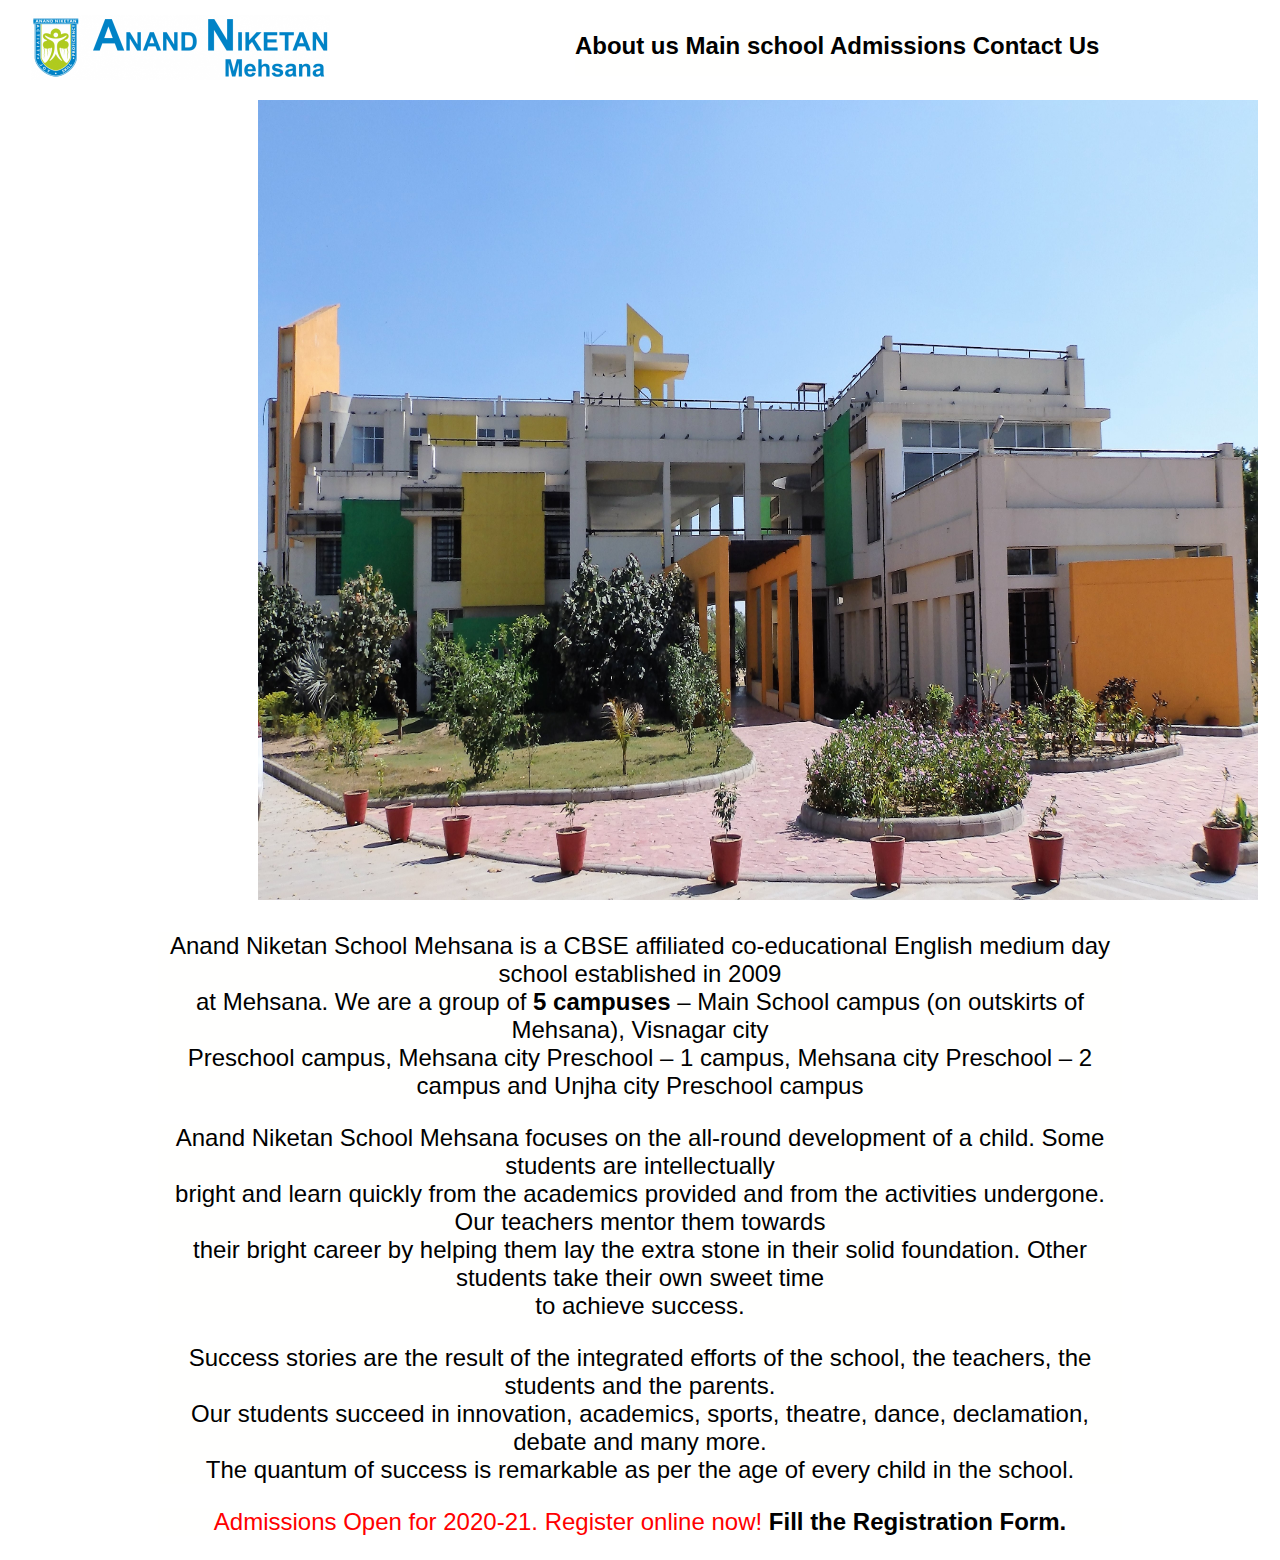
<file: index.html>
<!DOCTYPE html>
<html>
<head>
 <title>
     Anand Niketan School Mehsana
 </title>
 <link rel = "stylesheet"
  type="text/css"
  href="style.css"/>
</head>
<body>
    <div class = "url">
     <a href ="index.html"><img src="logo.png"/></a>
      <B><p>
      <a href ="about.html"><font size=5>About us</font></a>
      <a href ="school.html"><font size=5>Main school </font></a>
      <a href ="admission.html"><font size=5>Admissions  </font></a>
      <a href ="contact.html"><font size=5>Contact Us</font></a></B></p>
    </div>
    <img src="ANM-Front-View.jpg" width= 1000 height= 800 style="margin-left: 250px;"/>
    <p>
        Anand Niketan School Mehsana is a CBSE affiliated co-educational English medium day school established in 2009<br> 
        at Mehsana. We are a group of <a href="school.html">5 campuses</a> – Main School campus (on outskirts of Mehsana), Visnagar city<br>
         Preschool campus, Mehsana city Preschool – 1 campus, Mehsana city Preschool – 2 campus and Unjha city Preschool campus
    </p>
    <p>
        Anand Niketan School Mehsana focuses on the all-round development of a child. Some students are intellectually <br>
        bright and learn quickly from the academics provided and from the activities undergone. Our teachers mentor them towards <br>
        their bright career by helping them lay the extra stone in their solid foundation. Other students take their own sweet time <br>
        to achieve success.
    </p>
    <p>
        Success stories are the result of the integrated efforts of the school, the teachers, the students and the parents.<br>
         Our students succeed in innovation, academics, sports, theatre, dance, declamation, debate and many more.<br>
         The quantum of success is remarkable as per the age of every child in the school.
    </p>
    <p>
        <font color="red">Admissions Open for 2020-21. Register online now! </font><a href="http://bit.ly/ANM-registration-form">Fill the Registration Form.</a> 
    </p>
</body>

</html>
</file>
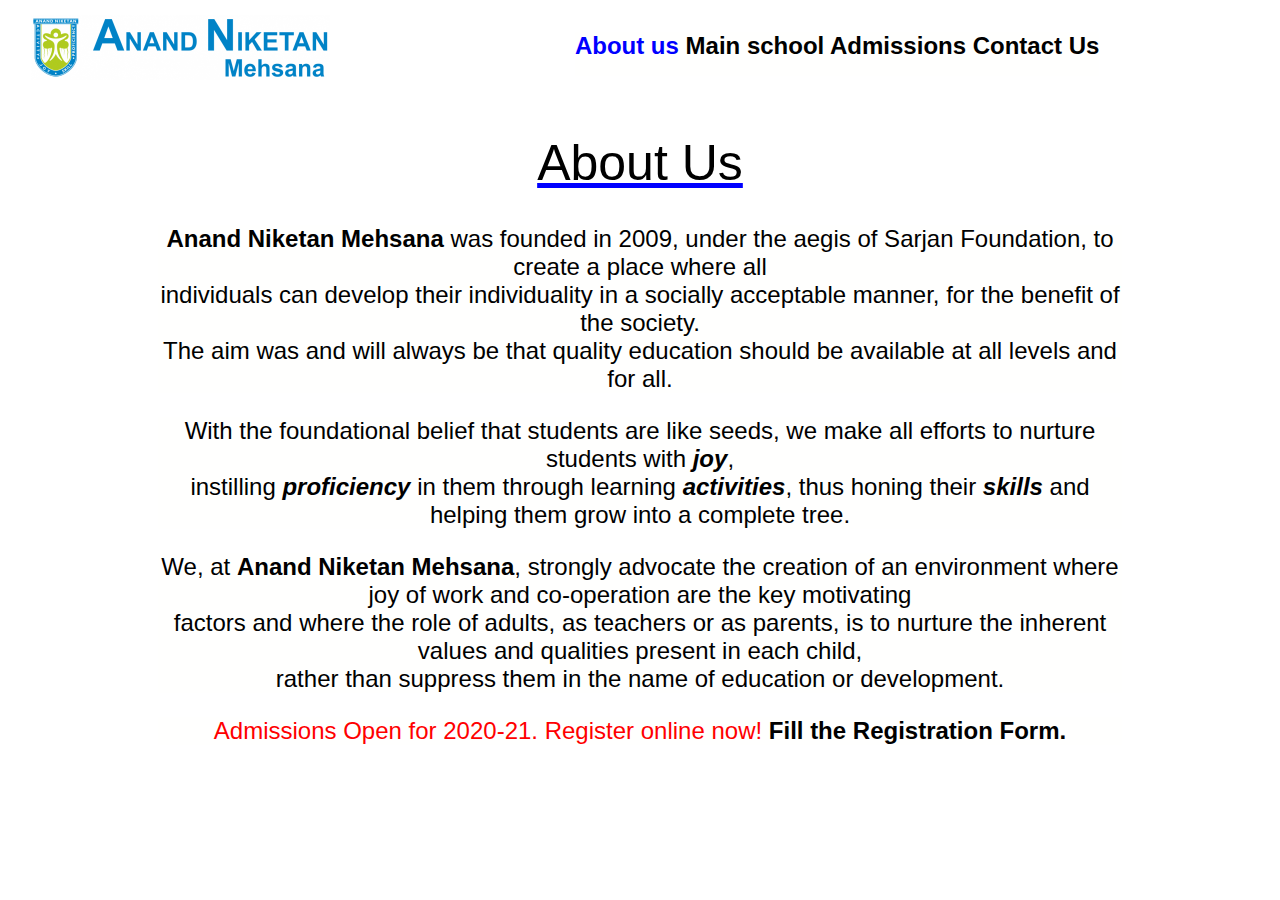
<file: about.html>
<!DOCTYPE html>
<html>
<head>
 <title>
     Anand Niketan School Mehsana
 </title>
 <link rel = "stylesheet"
  type="text/css"
  href="style.css"/>
</head>
<body>
    <div class = "url">
     <a href ="index.html"><img src="logo.png"/></a>
      <B><p>
      <a href ="about.html"><font size=5 color= blue>About us</font></a>
      <a href ="school.html"><font size=5>Main school </font></a>
      <a href ="admission.html"><font size=5>Admissions  </font></a>
      <a href ="contact.html"><font size=5>Contact Us</font></a></B></p>
    </div>
    <h1>About Us</h1>
    <p>
        <b>Anand Niketan Mehsana</b> was founded in 2009, under the aegis of Sarjan Foundation, to create a place where all <br>
        individuals can develop their individuality in a socially acceptable manner, for the benefit of the society.<br>
        The aim was and will always be that quality education should be available at all levels and for all.
    </p>
    <p>
        With the foundational belief that students are like seeds, we make all efforts to nurture students with <i><b>joy</i></b>,<br>
        instilling <i><b>proficiency</i></b> in them through learning <i><b>activities</i></b>, thus honing their <i><b>skills</i></b> and helping them grow into a complete tree.
    </p>
    <p>
        
    We, at <b>Anand Niketan Mehsana</b>, strongly advocate the creation of an environment where joy of work and co-operation are the key motivating<br>
    factors and where the role of adults, as teachers or as parents, is to nurture the inherent values and qualities present in each child,<br>
    rather than suppress them in the name of education or development.
    </p>
    <p>
        <font color="red">Admissions Open for 2020-21. Register online now! </font><a href="http://bit.ly/ANM-registration-form">Fill the Registration Form.</a> 
    </p>
</body>

</html>
</file>
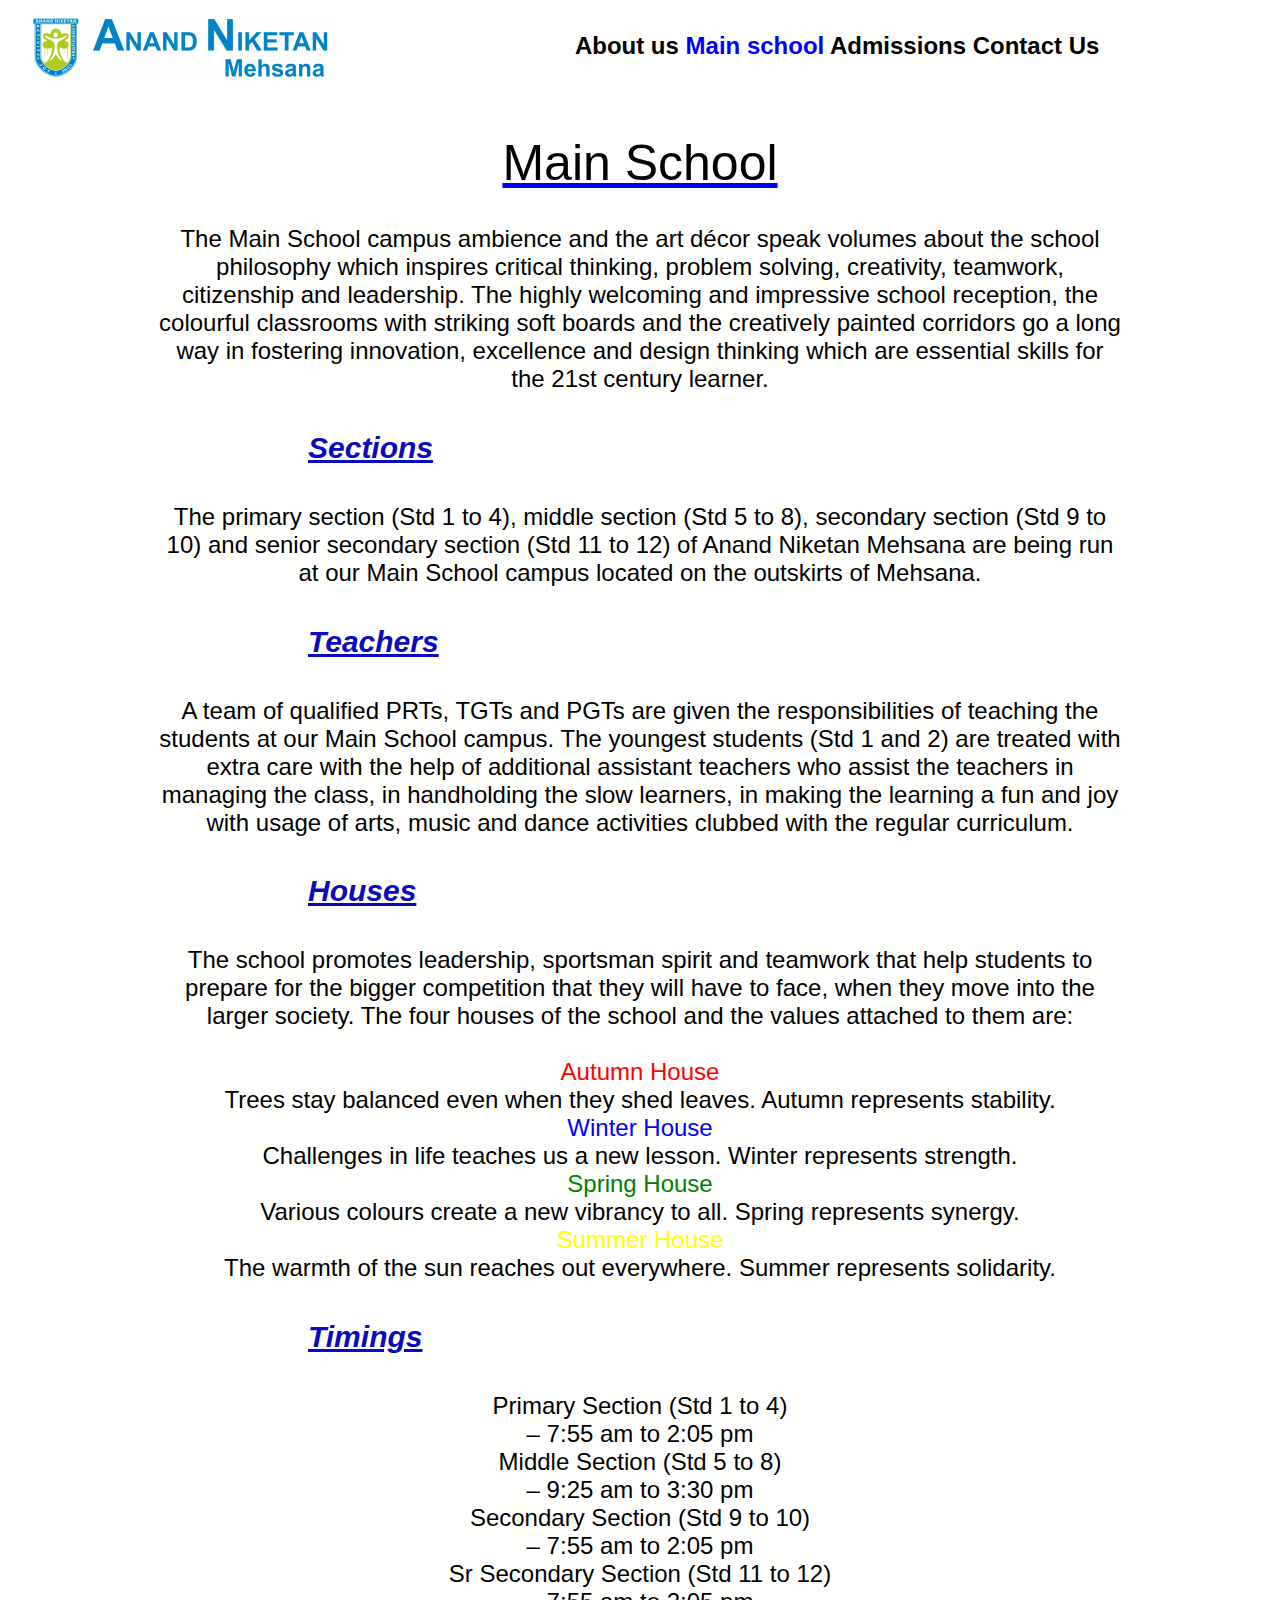
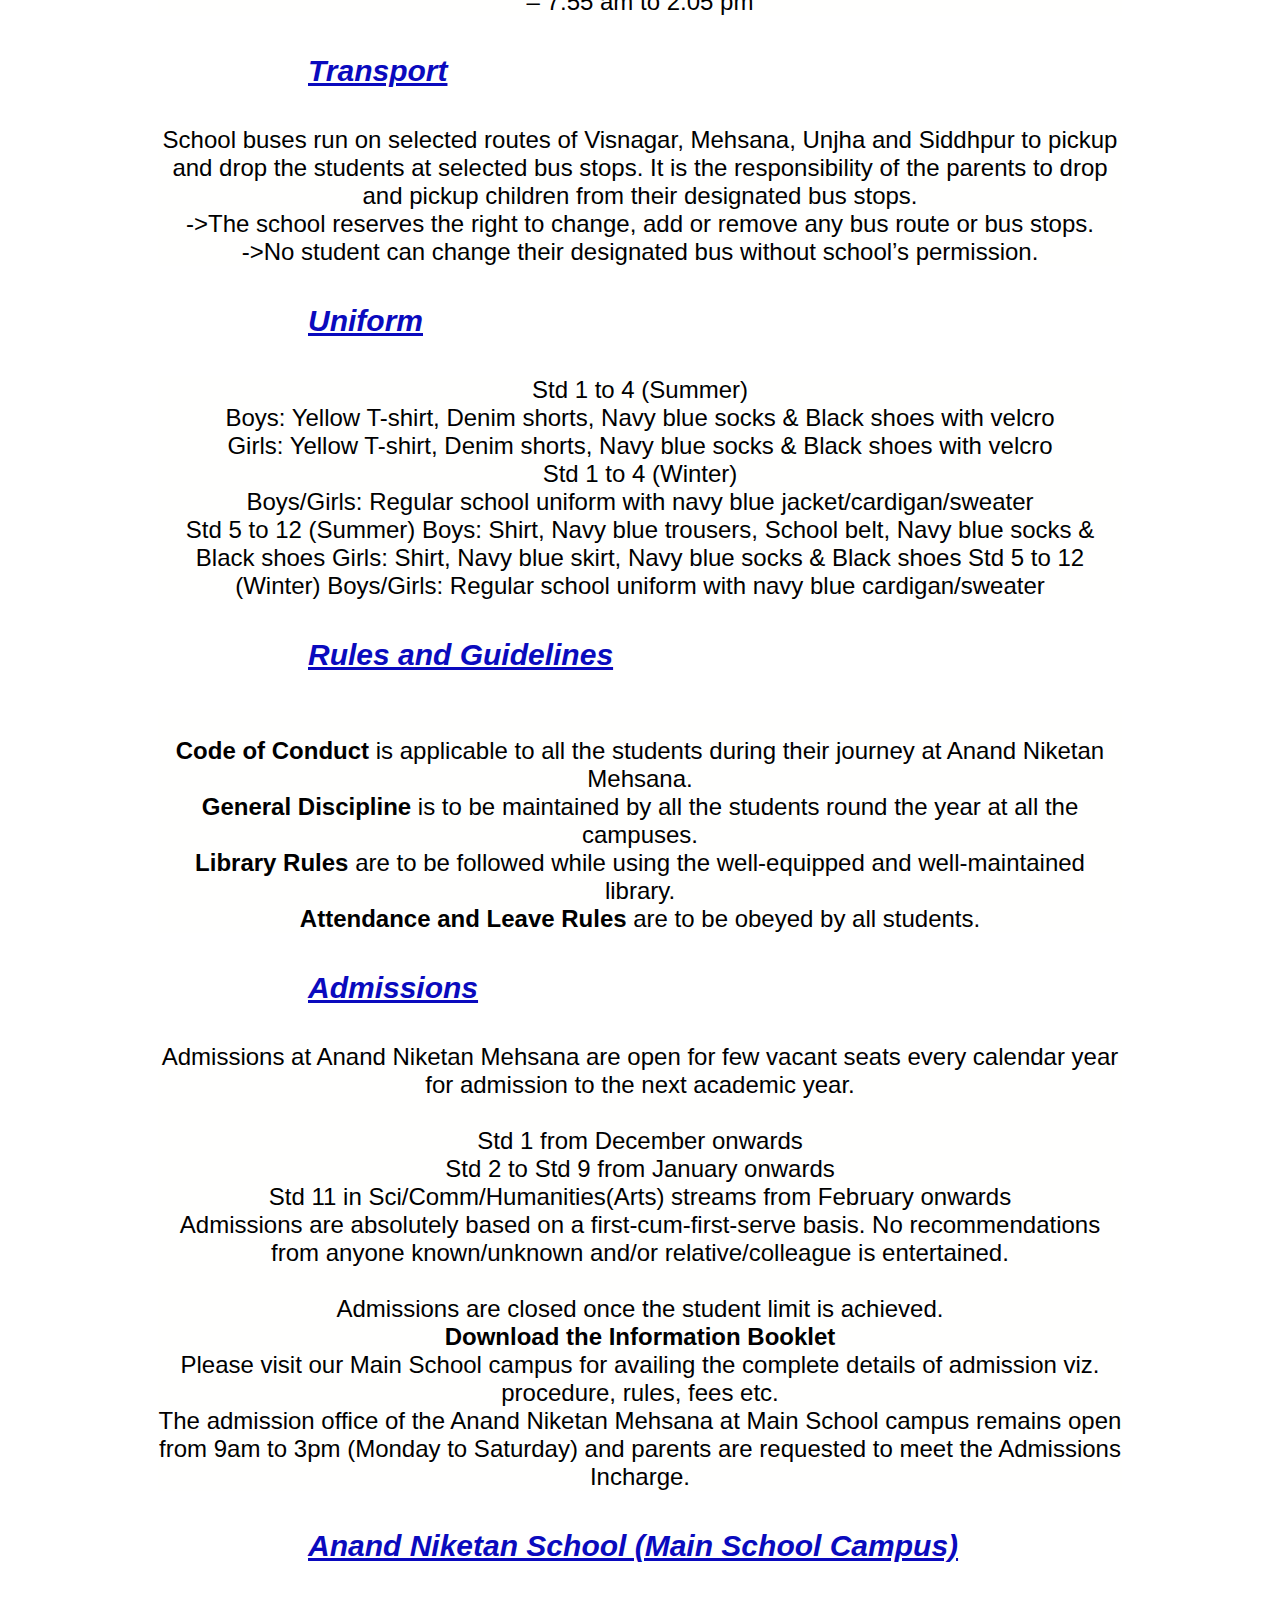
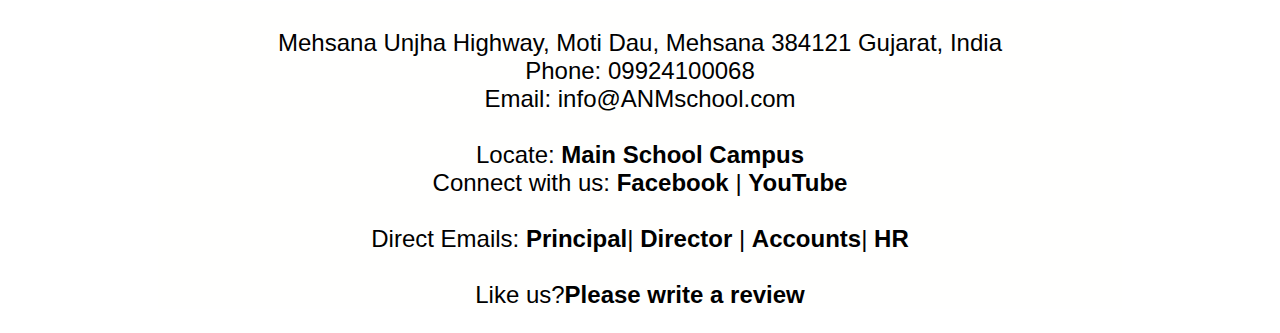
<file: school.html>
<!DOCTYPE html>
<html>
<head>
 <title>
     Anand Niketan School Mehsana
 </title>
 <link rel = "stylesheet"
  type="text/css"
  href="style.css"/>
</head>
<body>
    <div class = "url">
     <a href ="index.html"><img src="logo.png"/></a>
      <B><p>
      <a href ="about.html"><font size=5>About us</font></a>
      <a href ="school.html"><font size=5 color="blue">Main school </font></a>
      <a href ="admission.html"><font size=5>Admissions  </font></a>
      <a href ="contact.html"><font size=5>Contact Us</font></a></B></p>
    </div>
    <h1>Main School</h1>
    <p>
        The Main School campus ambience and the art décor speak volumes about the school philosophy which inspires critical thinking, problem solving, creativity, teamwork, citizenship and leadership.

        The highly welcoming and impressive school reception, the colourful classrooms with striking soft boards and the creatively painted corridors go a long way in fostering innovation, excellence and design thinking which are essential skills for the 21st century learner.
        
       <h2><b><i>Sections</i></b></h2><p>
        The primary section (Std 1 to 4), middle section (Std 5 to 8), secondary section (Std 9 to 10) and senior secondary section (Std 11 to 12) of Anand Niketan Mehsana are being run at our Main School campus located on the outskirts of Mehsana.
    </p> 
<h2><b><i> Teachers</i></b></h2><p> 
        A team of qualified PRTs, TGTs and PGTs are given the responsibilities of teaching the students at our Main School campus. The youngest students (Std 1 and 2) are treated with extra care with the help of additional assistant teachers who assist the teachers in managing the class, in handholding the slow learners, in making the learning a fun and joy with usage of arts, music and dance activities clubbed with the regular curriculum.
    </p> 
    
    <h2><b><i>Houses</i></b></h2><p>
    The school promotes leadership, sportsman spirit and teamwork that help students to prepare for the bigger competition that they will have to face, when they move into the larger society. The four houses of the school and the values attached to them are:</br>
    </br>
    
    <font color="red">Autumn House</font></br>
    Trees stay balanced even when they shed leaves. Autumn represents stability.</br>
    <font color="blue">Winter House</font></br>
    Challenges in life teaches us a new lesson. Winter represents strength.</br>
    
    <font color="green">Spring House</font></br>
    Various colours create a new vibrancy to all. Spring represents synergy.</br>
    <font color="yellow">Summer House</font></br>
    The warmth of the sun reaches out everywhere. Summer represents solidarity.</br>
</p>
<h2><b><i>Timings</i></b></h2><p>
    Primary Section (Std 1 to 4)</br>
    – 7:55 am to 2:05 pm</br>
    Middle Section (Std 5 to 8)</br>
    – 9:25 am to 3:30 pm</br>
    
    Secondary Section (Std 9 to 10)</br>
    – 7:55 am to 2:05 pm</br>
    Sr Secondary Section (Std 11 to 12)</br>
    – 7:55 am to 2:05 pm</br>
</p>
<h2><b><i>Transport</i></b></h2><p>
    School buses run on selected routes of Visnagar, Mehsana, Unjha and Siddhpur to pickup and drop the students at selected bus stops. It is the responsibility of the parents to drop and pickup children from their designated bus stops.
</br>
    ->The school reserves the right to change, add or remove any bus route or bus stops.
</br>
    ->No student can change their designated bus without school’s permission.
    </p>
    <h2><b><i>Uniform</i></b></h2><p>
    Std 1 to 4 (Summer)</br>
    Boys: Yellow T-shirt, Denim shorts, Navy blue socks & Black shoes with velcro</br>
    Girls: Yellow T-shirt, Denim shorts, Navy blue socks & Black shoes with velcro</br>
    Std 1 to 4 (Winter)</br>
    Boys/Girls: Regular school uniform with navy blue jacket/cardigan/sweater</br>
    
    Std 5 to 12 (Summer)
    Boys: Shirt, Navy blue trousers, School belt, Navy blue socks & Black shoes
    Girls: Shirt, Navy blue skirt, Navy blue socks & Black shoes
    Std 5 to 12 (Winter)
    Boys/Girls: Regular school uniform with navy blue cardigan/sweater</p>
    <h2><b><i>Rules and Guidelines</i></b></h2><p>
    </br>
    <a href="">Code of Conduct</a> is applicable to all the students during their journey at Anand Niketan Mehsana.
</br> <a href="">General Discipline</a> is to be maintained by all the students round the year at all the campuses.
</br> <a href="">Library Rules</a> are to be followed while using the well-equipped and well-maintained library.
</br>  <a href="">Attendance and Leave Rules</a> are to be obeyed by all students.
</p>
<h2><b><i>Admissions</i></b></h2><p>
    Admissions at Anand Niketan Mehsana are open for few vacant seats every calendar year for admission to the next academic year.
</br>
</br> Std 1 from December onwards
</br> Std 2 to Std 9 from January onwards
</br>Std 11 in Sci/Comm/Humanities(Arts) streams from February onwards
</br>  Admissions are absolutely based on a first-cum-first-serve basis. No recommendations from anyone known/unknown and/or relative/colleague is entertained.
</br>
</br>  Admissions are closed once the student limit is achieved.
</br>
   <a href="https://anmschool.com/jan2018/wp-content/uploads/resources/anand-niketan-mehsana-info-booklet.pdf" > Download the Information Booklet </a>
</br>
    Please visit our Main School campus for availing the complete details of admission viz. procedure, rules, fees etc.
</br>
    The admission office of the Anand Niketan Mehsana at Main School campus remains open from 9am to 3pm (Monday to Saturday) and parents are requested to meet the Admissions Incharge.
</p>
<h2><b><i>Anand Niketan School (Main School Campus)</i></b></h2>
<p></br>
    Mehsana Unjha Highway, Moti Dau, Mehsana 384121 Gujarat, India</br>
    Phone: 09924100068</br>
    Email: info@ANMschool.com</br>
</br>
    Locate: <a href="http://bit.ly/AnandNiketanMehsana">Main School Campus</a></br>
    Connect with us: <a href="http://facebook.com/AnandNiketanMehsana">Facebook</a> | <a href="https://www.youtube.com/channel/UCzamTal2egvjEkucsg118Rw">YouTube</a></br>
</br>
    Direct Emails: <a href="mailto:principal@anmschool.com">Principal</a>| <a href="mailto:director@anmschool.com">Director</a> | <a href="mailto:accounts@anmschool.com">Accounts</a>| <a href="mailto:hr@anmschool.com">HR</a></br>
</br>
    Like us?<a href="https://search.google.com/local/writereview?placeid=ChIJc4SfahtDXDkRs93fQ7PUVsg&source=kd">Please write a review</a> </br></p>
  </p>
</body>

</html>
</file>
<file: style.css>
html {
	margin: 100;
	padding: 100;
	}
body { 
	font: 75% georgia, sans-serif;
	line-height: 2;
	color:blue; 
	background:white; 
	margin: 100; 
	padding: 10;
	}
p { 
	margin-top: 300;
	margin-left: 150px;
	margin-right: 150px;  
    text-align: center;
    font: 75% georgia, sans-serif;
    font-size: x-large;
    color: black;
    background: #fffffe;
	}
h1 {
	text-align: center;
	color: black;
    font: 75% georgia, sans-serif;
	font-size: 50px;
	text-decoration: underline;
	text-decoration-color: blue;

	}
	h2{
		padding-left: 300px;
		color: rgb(10, 10, 190);
		text-decoration: underline;
		font-size: 30px;	}
h3 { 
	font: italic normal 1.4em georgia, sans-serif;
	letter-spacing: 1px; 
	margin-bottom: 0; 
	color: #7D775C;
	}
a:link { 
	font-weight: bold; 
	text-decoration: none; 
    color:black;
	}
a:visited { 
	font-weight: bold; 
	text-decoration: underline; 
	color: black;
	}
a:hover, a:focus, a:active { 
	text-decoration: underline; 
	color:cadetblue;
    }
.url{
     display: flex;
     justify-content: space-around;
     flex-direction: row;
     
    }
</file>
